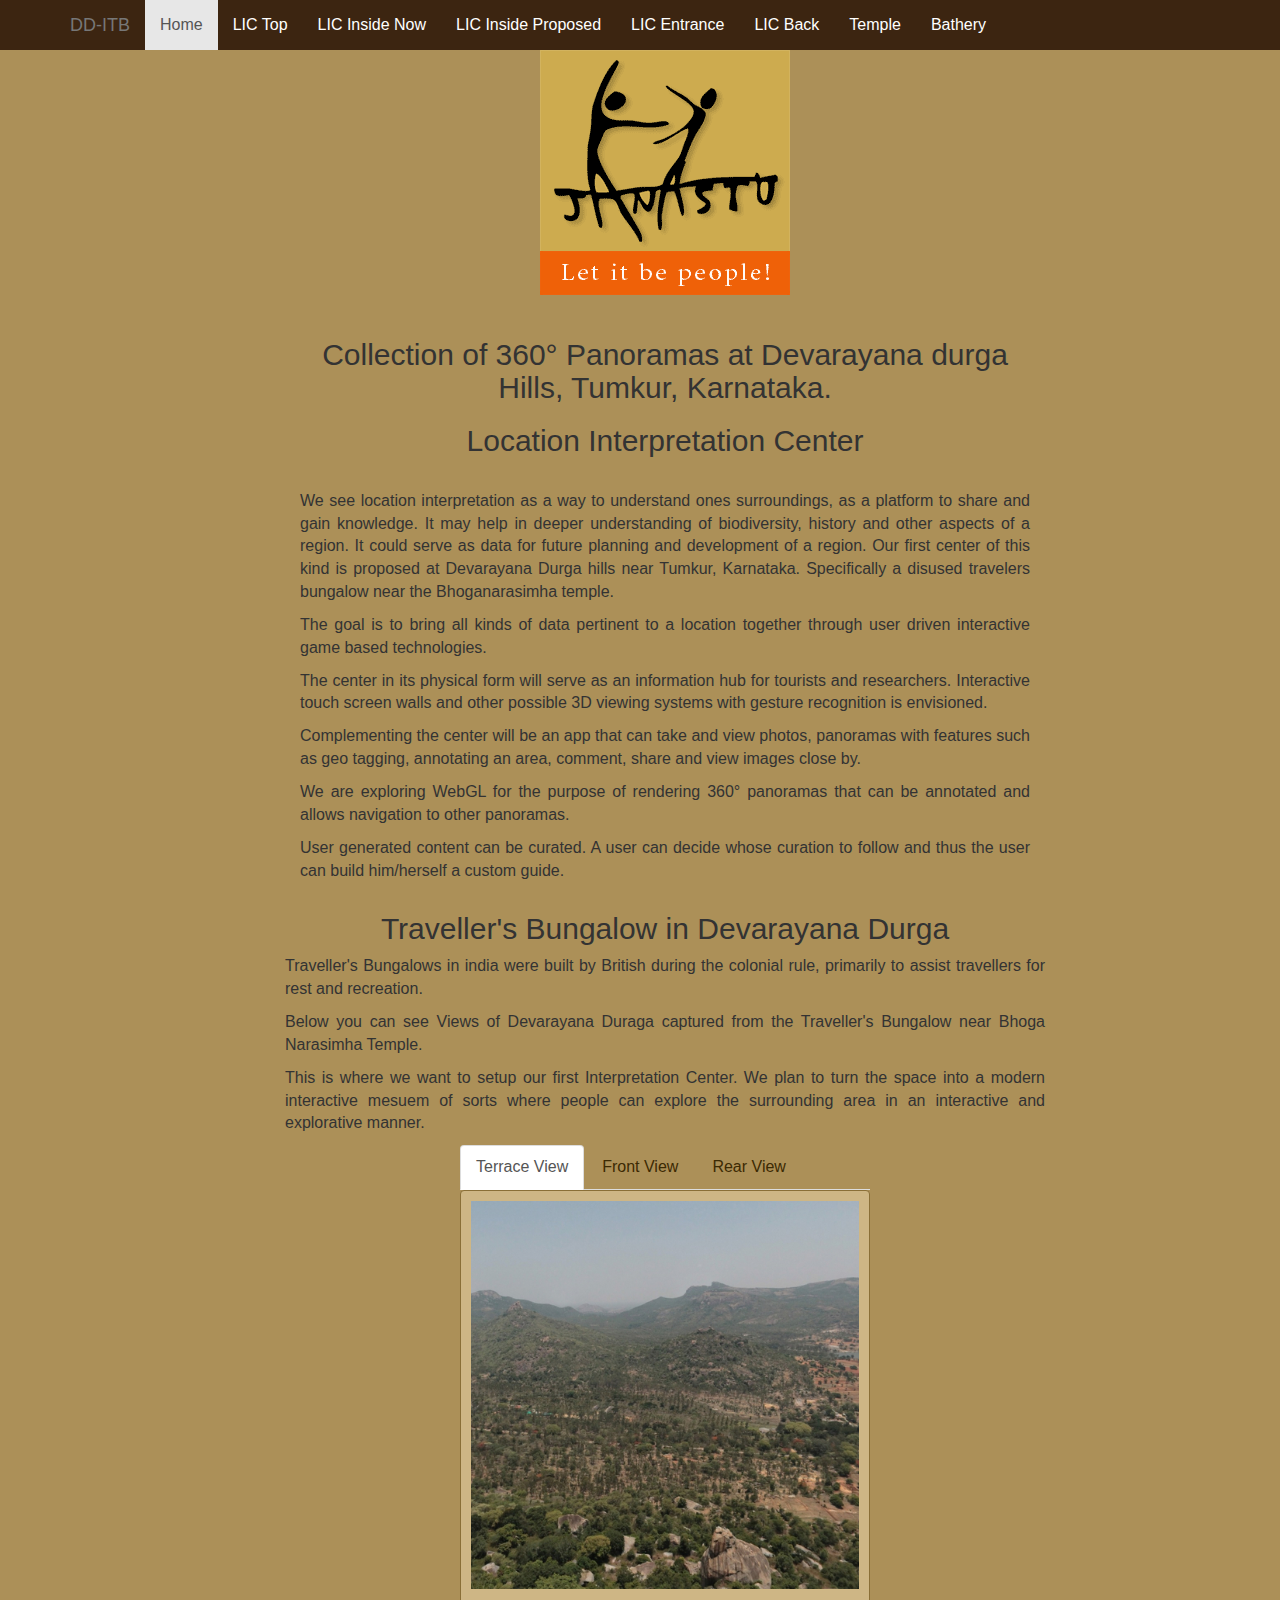
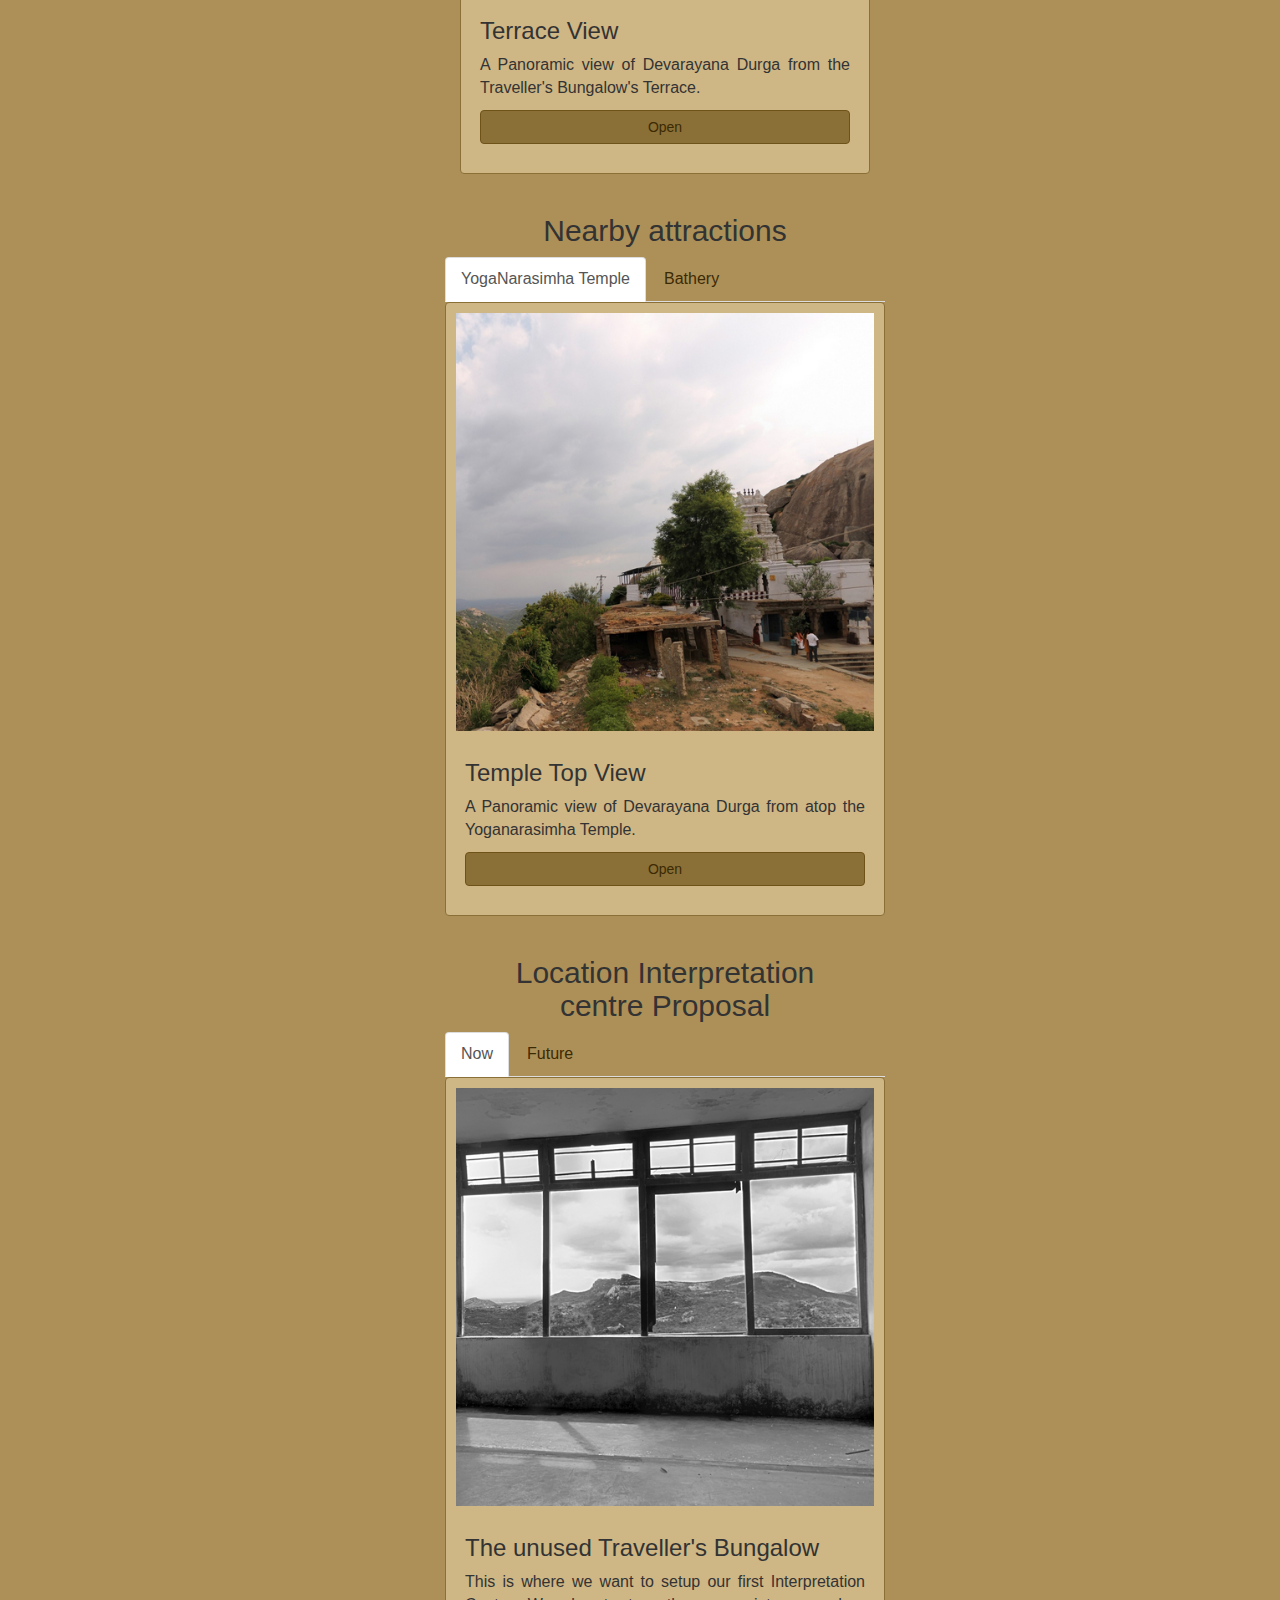
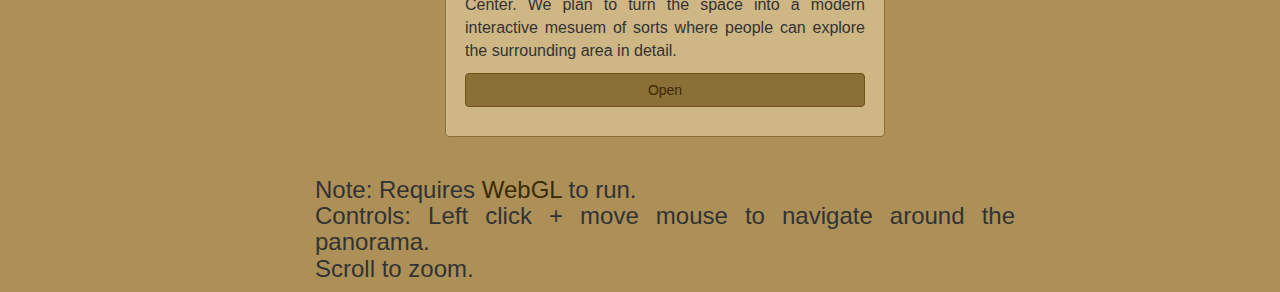
<file: index.html>
<!DOCTYPE html>
<html lang="en">
	<head>
		<title>DD Presentation</title>
		<meta charset="utf-8">
        
		<meta name="viewport" content="width=device-width, user-scalable=no, minimum-scale=1.0, maximum-scale=1.0">
		<link rel="stylesheet" href="https://maxcdn.bootstrapcdn.com/bootstrap/3.3.1/css/bootstrap.min.css">
		<link rel="stylesheet" href="css/itb-theme.css">
	</head>
	<body>
 <nav id="hud" class="navbar navbar-default navbar-fixed-top">
      <div class="container">
        <div class="navbar-header">
          <button type="button" class="navbar-toggle collapsed" data-toggle="collapse" data-target="#navbar" aria-expanded="false" aria-controls="navbar">
            <span class="sr-only">Toggle navigation</span>
            <span class="icon-bar"></span>
            <span class="icon-bar"></span>
            <span class="icon-bar"></span>
          </button>
          <a class="navbar-brand" href="#">DD-ITB</a>
        </div>
        <div id="navbar" class="navbar-collapse collapse">
          <ul class="nav navbar-nav">
            <li class="active"><a href="index.html">Home</a></li>
            <li ><a href="LIC Top.html">LIC Top</a></li>
            <li><a href="LIC Inside Now.html">LIC Inside Now</a></li>
            <li><a href="LIC Inside Proposed.html">LIC Inside Proposed</a></li>

            <li><a href="LIC Entrance.html">LIC Entrance</a></li>
            <li><a href="LIC Back.html">LIC Back</a></li>
            <li><a href="LIC Temple.html">Temple</a></li>
            <li><a href="Bathery.html">Bathery</a></li>

          </ul>
        </div><!--/.nav-collapse -->
      </div>
      </nav>
      <div class="container row">
        <div class="col-md-8 col-lg-8  col-md-offset-3 col-lg-offset-3 ">
          <div class="content-container">
            <center> <a href="http://janastu.org/"><img src="img/entrance.gif"></a></center><br>
            <center><h2>Collection of 360&deg; Panoramas at Devarayana durga Hills, Tumkur, Karnataka.</h2></center>

            <center><h2>Location Interpretation Center</h2></center><br>
            <p>We see location interpretation as a way to understand ones surroundings, as a platform to share and gain knowledge. It may help in deeper understanding of biodiversity, history and other aspects of a region. It could serve as data for future planning and development of a region.
            Our first center of this kind is proposed at Devarayana Durga hills near
            Tumkur, Karnataka. Specifically a disused travelers bungalow near the Bhoganarasimha temple.</p>

            <p>The goal is to bring all kinds of data pertinent to a location together through user driven interactive game based technologies.</p>

            <p>The center in its physical form will serve as an information hub for tourists and researchers. Interactive touch screen walls and other possible 3D viewing systems with gesture recognition is envisioned.</p>

            <p>Complementing the center will be an app that can take and view photos, panoramas with features such as geo tagging, annotating an area, comment, share and view images close by.</p>

            <p>We are exploring WebGL for the purpose of rendering 360&deg; panoramas that can be annotated and allows navigation to other panoramas.</p>

            <p>User generated content can be curated. A user can decide whose curation to follow and thus the user can build him/herself a custom guide.</p>

            <div class="panContainer">
              <div class="row">
                <center><h2>Traveller's Bungalow in Devarayana Durga </h2></center>
                <p>Traveller's Bungalows in india were built by British during the colonial
                rule, primarily to assist travellers for rest and recreation.</p>
                <p>Below you can see Views of Devarayana Duraga captured from the Traveller's
                Bungalow near Bhoga Narasimha Temple.</p>
                <p>
                This is where we want to setup our first Interpretation
                Center. We plan to turn the space into a modern
                interactive mesuem of sorts where people can explore the
                surrounding area in an interactive and explorative manner.</p>
                <div class="navList col-md-6 col-lg-6 col-md-offset-3 col-lg-offset-3" >
                  <div class="row" role="tabpanel"
                    data-example-id="togglable-tabs">
                    <ul id="licTab"  class="thumbnails nav nav-tabs"
                      role="tablist">
                      <li  role="presentation" class="active"><a href="#lic-top"
                        data-toggle="tab" aria-controls="lic-top"
                        aria-expanded="true">Terrace View</a></li>
                      <li role="presentation"> <a href="#lic-front"
                        data-toggle="tab" aria-controls="lic-front"
                        aria-expanded="false" > Front
                        View</a></li>
                      <li role="presentation"><a href="#lic-back"
                        data-toggle="tab" aria-controls="lic-back"
                        aria-expanded="false" > Rear
                        View</a></li>
                    </ul>

                    <div id="licTabContent" class="tab-content">
                      <div class="thumbnail tab-pane fade active in"
                        id="lic-top" role="tabpanel" aria-labelledby="lic-top" >
                        <img
                        src="img/lic top.jpg"
                        alt="Top view">
                        <div
                          class="caption">
                          <h3>Terrace View</h3>
                          <p> A Panoramic view of Devarayana Durga from the
                          Traveller's Bungalow's Terrace.</p>
                          <p
                          align="center"><a
                            href="LIC Top.html"
                            class="btn

                            btn-block">Open</a></p>

                        </div>
                      </div>
                      <div
                        class="thumbnail tab-pane fade" id="lic-front"
                        role="tabpanel" aria-labelledby="lic-front">
                        <img
                        src="img/lic front.jpg"
                        alt="front view">
                        <div
                          class="caption">
                          <h3>Front view</h3>
                          <p>A Panoramic view of Devarayana Durga from the
                          Traveller's Bungalow's Entrance.</p>
                          <p
                          align="center"><a
                            href="LIC Entrance.html"
                            class="btn
                            btn-block">Open</a></p>
                        </div>
                      </div>
                      <div
                        class="thumbnail tab-pane fade" id="lic-back"
                        role="tabpanel" aria-labelledby="lic-back">
                        <img
                        src="img/lic back.jpg"
                        alt="rear view">
                        <div
                          class="caption">
                          <h3>Rear view</h3>
                          <p>A Panoramic view of Devarayana Durga from the
                          Traveller's Bungalow's Rear.</p>
                          <p
                          align="center"><a
                            href="LIC Back.html"
                            class="btn
                            btn-block">Open</a></p>
                        </div>
                      </div>
                    </div>
                  </div>
                </div>
                <div class="navList col-md-6 col-lg-6 col-md-offset-3
                  col-lg-offset-3">
                  <div class="row">
                    <center><h2> Nearby attractions </h2></center>
                    <div class="row" role="tabpanel"
                      data-example-id="togglable-tabs">
                      <ul id="attractTab"  class="thumbnails nav nav-tabs"
                        role="tablist">
                        <li  role="presentation" class="active"><a href="#temple"
                          data-toggle="tab" aria-controls="temple"
                          aria-expanded="true">YogaNarasimha Temple</a></li>
                        <li role="presentation"> <a href="#bathery"
                          data-toggle="tab" aria-controls="bathery"
                          aria-expanded="false" > Bathery</a></li>
                      </ul>
                      <div id="attractTabContent" class="tab-content">
                        <div
                          class="thumbnail tab-pane fade active in" id="temple"
                          role="tabpanel" aria-labelledby="temple">
                          <img
                          src="img/temple.jpg"
                          alt="YogaNarasimha Temple DD hills">
                          <div
                            class="caption">
                            <h3>Temple Top View</h3>
                            <p>A Panoramic view of Devarayana Durga from atop the
                            Yoganarasimha Temple.</p>
                            <p
                            align="center"><a
                              href="LIC Temple.html"
                              class="btn
                              btn-block">Open</a></p>
                          </div>
                        </div>
                        <div
                          class="thumbnail tab-pane fade" id="bathery"
                          role="tabpanel" aria-labelledby="bathery">
                          <img
                          src="img/bathery.jpg"
                          alt="bathery">
                          <div
                            class="caption">
                            <h3>Stunning view from the Bathery.</h3>
                            <p> Notice the annotations. We plan to build an
                            application that allows users to interact and learn
                            by posting annotaions in 360&deg; views of public spaces
                            for better spatial understanding.
                            </p>
                            <p
                            align="center"><a
                              href="Bathery.html"
                              class="btn
                              btn-block">Open</a></p>
                          </div>
                        </div>
                      </div>
                    </div>
                  </div>
                </div>

                  <div class="navList col-md-6 col-lg-6 col-md-offset-3 col-lg-offset-3">
                    <center><h2> Location Interpretation centre Proposal</h2></center>
                    <div class="row">
                    <div class="row" role="tabpanel"
                      data-example-id="togglable-tabs">
                      <ul id="proposalTab"  class="thumbnails nav nav-tabs"
                        role="tablist">
                        <li  role="presentation" class="active"><a
                          href="#lic-now"
                          data-toggle="tab" aria-controls="lic-now"
                          aria-expanded="true">Now</a></li>
                        <li role="presentation"> <a href="#lic-proposed"
                          data-toggle="tab" aria-controls="lic-proposed"
                          aria-expanded="false" > Future</a></li>
                      </ul>
                      <div id="proposalTabContent" class="tab-content">
                        <div
                          class="thumbnail tab-pane fade active in" id="lic-now"
                          role="tabpanel" aria-labelledby="lic-now">
                          <img
                          src="img/in now.jpg"
                          alt="TB Today">
                          <div
                            class="caption">
                            <h3>The unused Traveller's Bungalow</h3>
                            <p>This is where we want to setup our first
                            Interpretation Center. We plan to turn the space
                            into a modern interactive mesuem of sorts where
                            people can explore the surrounding area in detail.</p>
                            <p
                            align="center"><a
                              href="LIC Inside Now.html"
                              class="btn
                              btn-block">Open</a></p>
                          </div>
                        </div>
                        <div
                          class="thumbnail tab-pane fade" id="lic-proposed"
                          role="tabpanel" aria-labelledby="lic-proposed">
                          <img
                          src="img/in proposed.jpg"
                          alt="Future Location Interpretation centre">
                          <div
                            class="caption">
                            <h3>Future Location Interpretation Centre</h3>
                            <p>The center in its physical form will serve as
                            an information hub for tourists and researchers.
                            Interactive touch screen walls and other possible
                            3D viewing systems with gesture recognition is
                            envisioned                            </p>
                            <p
                            align="center"><a
                              href="LIC Inside Proposed.html"
                              class="btn
                              btn-block">Open</a></p>
                          </div>
                        </div>
                      </div>
                    </div>
                    </div>
                  </div>

                  </div>
                </div>
                <div class="col-md-12 col-lg-12">
                  <h3>Note: Requires <a href="http://get.webgl.org/" target="_blank">WebGL</a> to run.
                    <p>Controls: Left click + move mouse to navigate around the panorama. <br>Scroll to zoom.<br>

                    </p></h3>
                  </div>






                </div>
              </div>
            </div>
<script
  src="//ajax.googleapis.com/ajax/libs/jquery/2.1.3/jquery.min.js"></script>

<script
  src="https://maxcdn.bootstrapcdn.com/bootstrap/3.3.1/js/bootstrap.min.js"></script>
	</body>
</html>
</file>
<file: css/itb-theme.css>
/* Main theme */
html, body{
background-color:#AC9058;
text-align:justify;
font-size:16px;
}

.navbar-default{
background-color:#3c2511;
border:none;
}

.navbar-default .navbar-nav>li>a {
color:#fff;
}

.navbar-default .navbar-nav>li>a:hover {
color:#ccc;
}

#container{
margin-top:50px;
}

.content-container{
margin-top:50px;
}

#footer{
background-color:#3c2511;
}
.navList{
  list-style:none;
  padding:0px;
}

.navList li{
  display:inline;
}

.btn {
  border:1px solid #6E5218;
  background-color:#8A6f37;
}
a {
  color:#3C2A03;
}
.thumbnail{
  background-color:#CEB685;
  border:1px solid #8A6F37;
  padding:10px;
}
</file>
